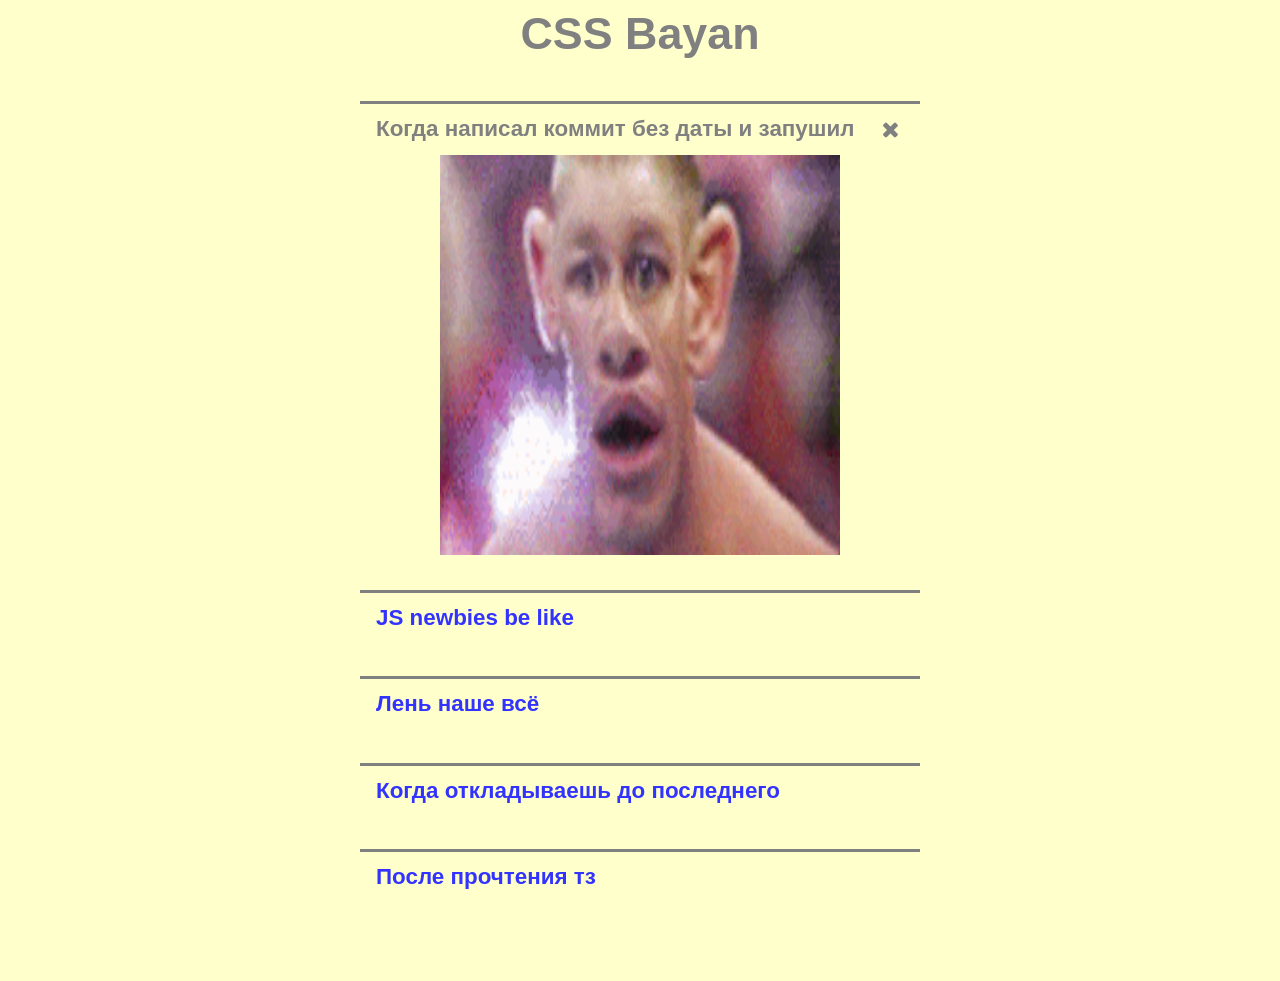
<file: index.html>
<!DOCTYPE html>
<html lang="en">
<head>
	<meta charset="UTF-8">
	<meta http-equiv="X-UA-Compatible" content="IE=edge">
	<meta name="viewport" content="width=device-width, initial-scale=1.0">
	<link rel="stylesheet" type="text/css" href="styles.css">
	<link rel="stylesheet" href="font-awesome-4.7.0/css/font-awesome.min.css">
	<title>CSS Bayan</title>
</head>
<body>
	<main class="container">
	<div class="memes">
		<h1 class="title">CSS Bayan</h1>
		<div class = "memes-item">
			<input class="memes-input" type="radio" name="meme" id="first-meme" checked>
			<label for="first-meme" class="wrapper">
			<span class="memes-title">Когда написал коммит без даты и запушил</span>
			<i class="fa fa-plus fa" aria-hidden="true"></i>
			</label>
			<label for="first-meme" class="memes-image">
				<img class="meme" src="./img/meme1.gif" alt="1">
			</label>
		</div>
		<div class = "memes-item">
			<input class="memes-input" type="radio" name="meme" id="second-meme">
			<label for="second-meme" class="wrapper">
			<span class="memes-title">JS newbies be like</span>
				<i class="fa fa-plus fa" aria-hidden="true"></i>
			</label>
			<label for="second-meme" class="memes-image">
				<img class="meme" src="./img/meme2.jpg" alt="2">
			</label>
		</div>
		<div class = "memes-item">
			<input class="memes-input" type="radio" name="meme" id="third-meme">
			<label for="third-meme" class="wrapper">
			<span class="memes-title">Лень наше всё</span>
			<i class="fa fa-plus fa" aria-hidden="true"></i>
			</label>
			<label for="third-meme" class="memes-image">
				<img class="meme" src="./img/meme3.png" alt="3">
			</label>
		</div>
		<div class = "memes-item">
			<input class="memes-input" type="radio" name="meme" id="fourth-meme">
			<label for="fourth-meme" class="wrapper">
			<span class="memes-title">Когда откладываешь до последнего</span>
			<i class="fa fa-plus fa" aria-hidden="true"></i>
			</label>
			<label for="fourth-meme" class="memes-image">
				<img class="meme" src="./img/meme4.png" alt="4">
			</label>
		</div>
		<div class = "memes-item">
			<input class="memes-input" type="radio" name="meme" id="fifth-meme">
			<label for="fifth-meme" class="wrapper">
			<span class="memes-title">После прочтения тз</span>
				<i class="fa fa-plus fa" aria-hidden="true"></i>
			</label>
			<label for="fifth-meme" class="memes-image">
				<img class="meme" src="./img/meme5.png" alt="5">
			</label>
		</div>
	</div>
	<footer>
	</footer>
	</main>
</body>
</html>
</file>
<file: styles.css>
body {
	font-family: Arial, sans-serif;
	font-size: 1.4rem;
	font-weight: 700;
	line-height: 1.5;
	margin: 0;
	background-color: #FFFFCC;
}

*
{
	box-sizing: border-box;
}

.title {
	text-align: center;
	margin: 0;
	color: #808080;
}

.memes {
	width: 38rem;
	margin: auto;
	cursor: pointer;
}

.memes-item {
	margin: 0;
}

.wrapper {
	display: flex;
	justify-content: space-between;
	margin: auto;
	border-top: 0.2rem solid #808080;
	width: 35rem;
}

.memes-title {
	display: block;
	color: #3333FF;
	cursor: pointer;
	transition: color 0.2s ease-out;
	padding: 0.5rem 1rem;
}

.memes-image {
	display: flex;
	justify-content: center;
	align-items: center;
	height: 0;
	overflow: hidden;
	transition: all 0.5s ease-in-out;

}

.meme {
	width: 25rem;
	height: 25rem;
}

.memes-input {
	width: 0;
	height: 0;
	-webkit-appearance: none;
	appearance: none;
}

.fa {
	transition: all 0.5s ease;
	color: #808080;
	padding: 0.8rem 1rem;
	display: block;
	cursor: pointer;
	opacity: 0;
	padding: 1.5rem 1rem 0 0;
}

.memes-input:checked ~ .memes-image{
	height: 18em;
}

.memes-input:checked ~ .wrapper .fa.fa-plus {
	color: #808080;
	transform: rotate(45deg);
	opacity: 1;
}

.memes-input:active ~ .wrapper .fa.fa-plus {
	color: #3333FF;
}

.memes-input:checked ~ .wrapper .memes-title {
	color: #808080;
}

.memes-input:active ~ .wrapper .memes-title {
	color: #3333FF;
}

.memes-input:active ~ .memes-image {
	opacity: 0.33;
	transition: 0.3s ease-in-out;
}


.memes-input:hover ~ .memes-image {
	height: 18em;
}

.memes-item:hover .fa {
	transform: rotate(45deg);
}

.memes:hover .fa {
	opacity: 1;
}

.memes:hover .memes-title {
	color:#808080;
}

footer {
  margin-bottom: 5rem;
}

@media screen and (max-width: 1081px) {
	html {
	  font-size: 1.2rem;
	}
  @media screen and (max-width: 821px) {
	html {
	  font-size: 1rem;
	}
  }
  @media screen and (max-width: 650px) {
	html {
	  font-size: 0.5rem;
	}
  }
  }
</file>
